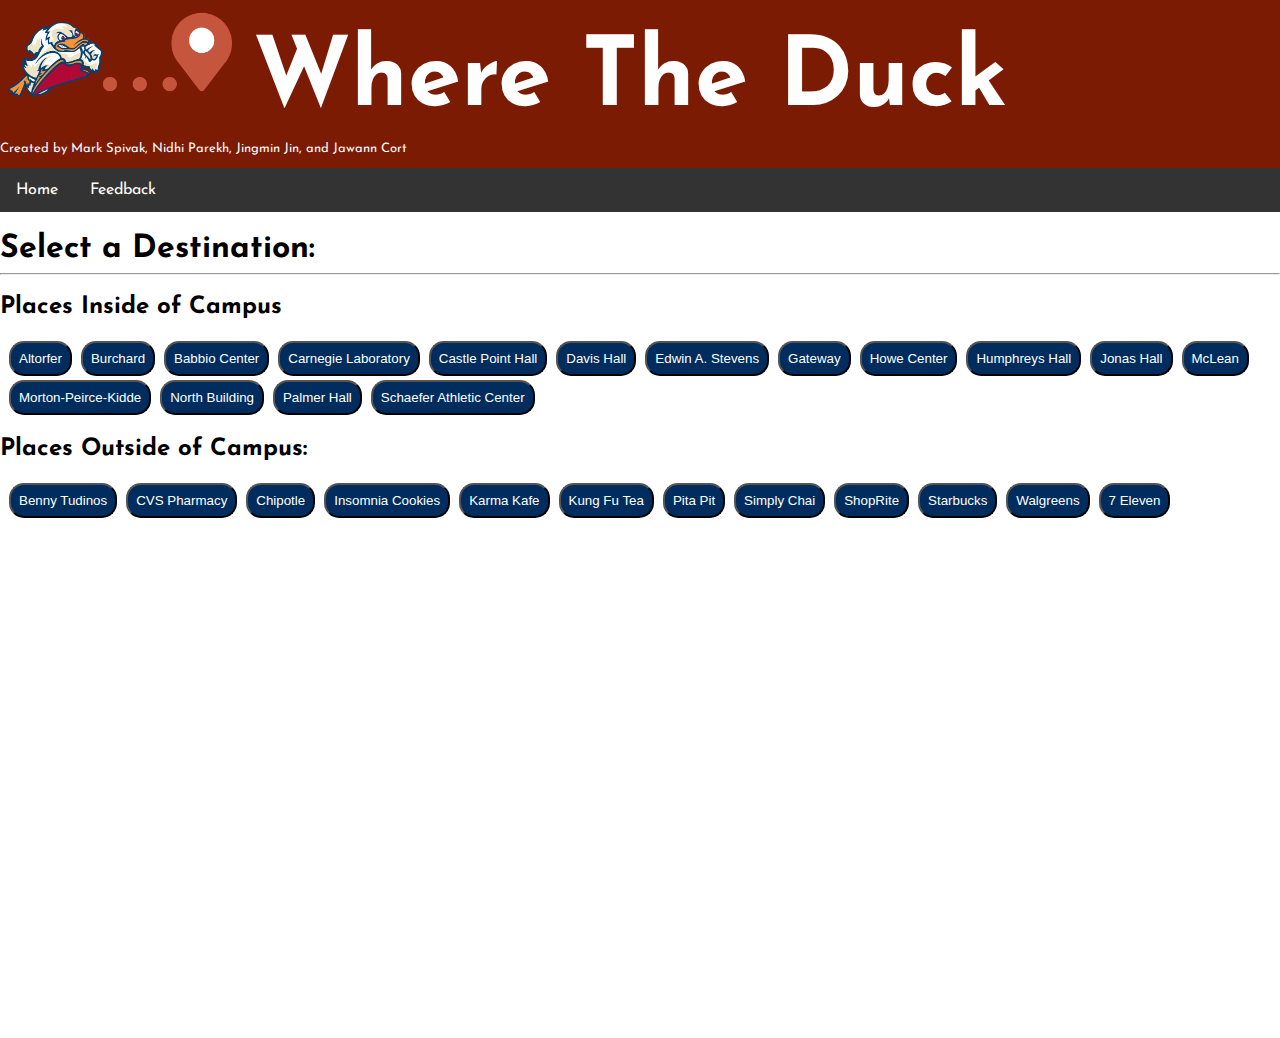
<file: index.html>
<!--
    Created by Mark Spivak, Nidhi Parekh, Jingmin Jin, and Jawann Cort
    We pledge our honor that we have abided by the Stevens Honor System
--> 

<!DOCTYPE html>
<html>
    <head>
        <meta charset="utf-8">
        <meta http-equiv="X-UA-Compatible" content="IE=edge">
        <title>Where The Duck</title>
        <meta name="description" content="">
        <meta name="viewport" content="width=device-width, initial-scale=1">
        <link rel="stylesheet" href="style.css">
        <link href="https://fonts.googleapis.com/css?family=Josefin+Sans&display=swap" rel="stylesheet">
        <script src="script.js"></script>
    </head>
    <body>
        <nav>
            <img id="logo" alt="Where the Duck Logo" src="img/logo.png">
            <h1>Where The Duck</h1>
            <br>
            <p class="byline">Created by Mark Spivak, Nidhi Parekh, Jingmin Jin, and Jawann Cort</p>
            <div>
                <ul>
                    <li><a href="index.html">Home</a></li>
                    <li><a href="feedback.html">Feedback</a></li>
                </ul>
            </div>
        </nav>

        <div>
            <h1 class="nomargbot">Select a Destination:</h1>
            <hr>
            <h2>Places Inside of Campus</h2>
            <div class="buttons">
                <button id="btnaltorfer" onclick="showDirections(altorfer)">Altorfer</button>
                <button id="btnburchard" onclick="showDirections(burchard)">Burchard</button>
                <button id="btnbabbio" onclick="showDirections(babbio)">Babbio Center</button>
                <button id="btncarnegie" onclick="showDirections(carnegie)">Carnegie Laboratory</button>
                <button id="btncph" onclick="showDirections(cph)">Castle Point Hall</button>
                <button id="btndavis" onclick="showDirections(davis)">Davis Hall</button>
                <button id="btneas" onclick="showDirections(eas)">Edwin A. Stevens</button>
                <button id="btngate" onclick="showDirections(gate)">Gateway</button>
                <button id="btnhowe" onclick="showDirections(howe)">Howe Center</button>
                <button id="btnhumps" onclick="showDirections(humps)">Humphreys Hall</button>
                <button id="btnjonas" onclick="showDirections(jonas)">Jonas Hall</button>
                <button id="btnmclean" onclick="showDirections(mclean)">McLean</button>
                <button id="btnmpk" onclick="showDirections(mpk)">Morton-Peirce-Kidde</button>
                <button id="btnnorth" onclick="showDirections(north)">North Building</button>
                <button id="btnpalmer" onclick="showDirections(palmer)">Palmer Hall</button>
                <button id="btnschaefer" onclick="showDirections(schaefer)">Schaefer Athletic Center</button>
            </div>
            <div class="dropdown">
                <select onchange="showDirections(this.value)">
                    <option selected disabled="disabled" value="">-- Select an Option --</option>
                    <option value="altorfer">Altorfer</option>
                    <option value="burchard">Burchard</option>
                    <option value="babbio">Babbio Center</option>
                    <option value="carnegie">Carnegie Laboratory</option>
                    <option value="cph">Castle Point Hall</option>
                    <option value="davis">Davis Hall</option>
                    <option value="eas">Edwin A. Stevens</option>
                    <option value="gate">Gateway</option>
                    <option value="howe">Howe Center</option>
                    <option value="humps">Humphreys Hall</option>
                    <option value="joans">Jonas Hall</option>
                    <option value="mclean">Mclean</option>
                    <option value="mpk">Morton-Peirce-Kidde</option>
                    <option value="north">North Building</option>
                    <option value="palmer">Palmer Hall</option>
                    <option value="schaefer">Schaefer Athletic Center</option>
                </select>
                
            </div>
            
            <h2>Places Outside of Campus:</h2>
            <div class="buttons">
                <button id="btnbennys" onclick ="showDirections(bennys)">Benny Tudinos</button>
                <button id="btnCVS" onclick="showDirections(cvs)">CVS Pharmacy</button>
                <button id="btnchipotle" onclick="showDirections(chipotle)">Chipotle</button>
                <button id="btninsomnia" onclick="showDirections(insomnia)">Insomnia Cookies</button>
                <button id="btnkarma" onclick="showDirections(karmakafe)">Karma Kafe</button>
                <button id="btnkungfutea" onclick="showDirections(kungfutea)">Kung Fu Tea</button>
                <button id="btnpitapit" onclick="showDirections(pitapit)">Pita Pit</button>
                <button id="btnsimplychai" onclick="showDirections(simplychai)">Simply Chai</button>
                <button id="btnshoprite" onclick="showDirections(shoprite)">ShopRite</button>
                <button id="btnstarbucks" onclick="showDirections(starbucks)">Starbucks</button>
                <button id="btnwalgreens" onclick="showDirections(walgreens)">Walgreens</button>
                <button id="btn7Eleven" onclick="showDirections(seveneleven)">7 Eleven</button>
            </div>
            <div class="dropdown">
                <select onchange="showDirections(this.value)">
                    <option selected disabled="disabled" value="">-- Select an Option --</option>
                    <option value="bennys">Benny Tudinos</option>
                    <option value="cvs">CVS Pharmacy</option>
                    <option value="chipotle">Chipotle</option>
                    <option value="insomnia">Insomnia Cookies</option>
                    <option value="karmakafe">Karma Kafe</option>
                    <option value="kungfutea">Kung Fu Tea</option>
                    <option value="pitapit">Pita Pit</option>
                    <option value="simplychai">Simply Chai</option>
                    <option value="shoprite">ShopRite</option>
                    <option value="starbucks">Starbucks</option>
                    <option value="walgreens">Walgreens</option>
                    <option value="seveneleven">7 Eleven</option>
                    <option value="mpk">Morton-Peirce-Kidde</option>
                </select>
            </div>
        </div>
        <div id="mapdiv">
            <div class="mapouter">
                <div class="gmap_canvas">
                    <iframe id="gmap_canvas" src="https://maps.google.com/maps?q=Stevens%20Institute%20of%20Technology%20Castle%20Point%20Terrace%20Hoboken%20NJ&t=&z=13&ie=UTF8&iwloc=&output=embed"></iframe>
                    <!-- <p>Google Maps Generator by <a href="https://www.embedgooglemap.net">embedgooglemap.net</a></p> -->
                </div>
            </div>
        </div>
    </body>
</html>
</file>
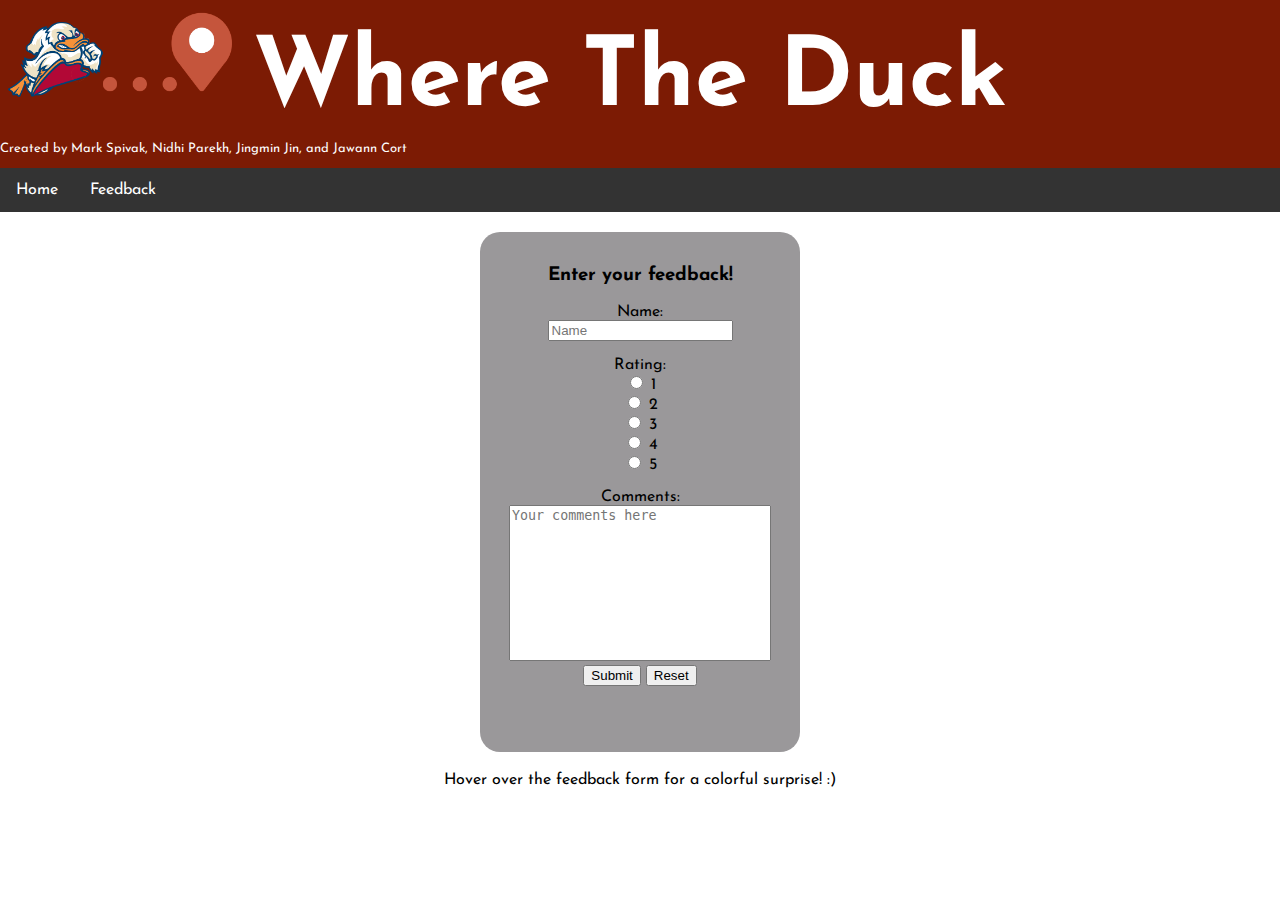
<file: feedback.html>
<!--
    Created by Mark Spivak, Nidhi Parekh, Jingmin Jin, and Jawann Cort
    We pledge our honor that we have abided by the Stevens Honor System
-->

<!DOCTYPE html>
<html>
    <head>
        <meta charset="utf-8">
        <meta http-equiv="X-UA-Compatible" content="IE=edge">
        <title>Where The Duck</title>
        <meta name="description" content="">
        <meta name="viewport" content="width=device-width, initial-scale=1">
        <link rel="stylesheet" href="style.css">
        <link href="https://fonts.googleapis.com/css?family=Josefin+Sans&display=swap" rel="stylesheet">
        <script src="script.js"></script>
    </head>
    <body>
        <nav>
            <img id="logo" alt="Where the Duck Logo" src="img/logo.png">
            <h1>Where The Duck</h1>
            <br>
            <p class="byline">Created by Mark Spivak, Nidhi Parekh, Jingmin Jin, and Jawann Cort</p>
            <div>
                <ul>
                    <li><a href="index.html">Home</a></li>
                    <li><a href="feedback.html">Feedback</a></li>
                </ul>
            </div>
        </nav>

        <div class="form" id="form">
            <br>
            <h3 id="h3">Enter your feedback!</h3>
            <form id="innerForm">
                Name:<br>
                <input type="text" name="name" id="name" placeholder="Name"><br><br>
                Rating:<br>
                <input type="radio" name="rating" value="1"> 1<br>
                <input type="radio" name="rating" value="2"> 2<br>
                <input type="radio" name="rating" value="3"> 3<br>
                <input type="radio" name="rating" value="4"> 4<br>
                <input type="radio" name="rating" value="5"> 5<br><br>
                Comments:<br>
                <textarea name="comments" id="comments" rows="10" cols="30" placeholder="Your comments here"></textarea><br>
                <input type="submit" value="Submit" id="submit" onclick="submitForm()">
                <input type="reset">
            </form>
        </div>
        <p class="surprise">Hover over the feedback form for a colorful surprise! :)</p>
    </body>
</html>
</file>
<file: style.css>
/* Created by Mark Spivak, Nidhi Parekh, Jingmin Jin, and Jawann Cort */

.color-primary-0 {
	color: #c5553b;
}
.color-primary-1 {
	color: #ffac98;
}
.color-primary-2 {
	color: #e57b62;
}
.color-primary-3 {
	color: #a5381e;
}
.color-primary-4 {
	color: #7c1b04;
}

.stevens-red {
	color: #a32638;
}
.stevens-gray {
	color: #9a989a;
}
.stevens-blue {
	color: #002d5d;
}
.stevens-orange {
	color: #f98e2b;
}
.stevens-beige {
	color: #f3dbb3;
}

body {
	font-family: 'Josefin Sans', sans-serif;
	margin: 0px;
}

#logo {
	width: 14em;
	padding: 8px;
}

nav {
	background: #7c1b04;
	position: relative;
}

nav > h1 {
	text-align: center;
	display: inline;
	color: white;
	font-size: 6em;
	padding: 8px;
}

button {
	padding: 8px;
	margin: 2px;
	background: #002d5d;
	color: white;
	border-radius: 15px;
}

.mapouter {
	position: relative;
	text-align: center;
	height: 100%;
	width: 100%;
}

.gmap_canvas {
	overflow: hidden;
	background: none !important;
	height: 100%;
	width: 100%;
}

.nomargbot {
	margin-bottom: 0px;
}

iframe {
	height: 500px;
	width: 1000px;
	margin: 7px;
	border: 0px;
	overflow: hidden;
}

.byline {
	color: white;
	padding-right: 7px;
	font-size: small;
}

.dropdown {
	display: none;
	margin-left: 7px;
	font-size: 30px;
}

select {
	height: 20px;
}

.buttons {
	margin-left: 7px;
}

ul {
	list-style-type: none;
	margin: 0;
	padding: 0;
	overflow: hidden;
	background-color: #333;
}

li {
	float: left;
}

li a {
	display: inline-block;
	color: white;
	text-align: center;
	padding: 14px 16px;
	text-decoration: none;
}

li a:hover {
	background-color: #a32638;
}

.form {
	background-color: #9a989a;
	border-radius: 20px;
	width: 320px;
	height: 520px;
	margin: 20px auto;
	text-align: center;
}

textarea {
	resize: none;
}

.surprise {
	margin: auto;
	text-align: center;
}

@media only screen and (min-width: 1400px) {
	.byline {
		position: absolute;
		bottom: 0;
		right: 0;
	}
}

@media only screen and (max-width: 526px) {
	.byline {
		font-size: x-small;
	}
}

@media only screen and (min-width: 527px) and (max-width: 1049px) {
	nav > h1 {
		font-size: 3em;
	}

	#logo {
		width: 7em;
	}

	iframe {
		width: 600px;
	}
}

@media only screen and (min-width: 426px) and (max-width: 526px) {
	nav > h1 {
		font-size: 2em;
	}

	#logo {
		width: 5em;
	}
}

@media only screen and (min-width: 426px) and (max-width: 650px) {
	iframe {
		width: 400px;
	}
}

@media only screen and (min-width: 336px) and (max-width: 425px) {
	nav > h1 {
		font-size: 1.88em;
	}

	#logo {
		width: 3.5em;
	}

	iframe {
		width: 300px;
	}
}

@media only screen and (max-width: 335px) {
	nav > h1 {
		font-size: 1.5em;
	}

	#logo {
		width: 3em;
	}

	iframe {
		width: 250px;
	}

	.byline {
		font-size: 0.5em;
	}
}

@media only screen and (max-width: 625px) {
	.dropdown {
		display: unset;
	}

	.buttons {
		display: none;
	}
}
</file>
